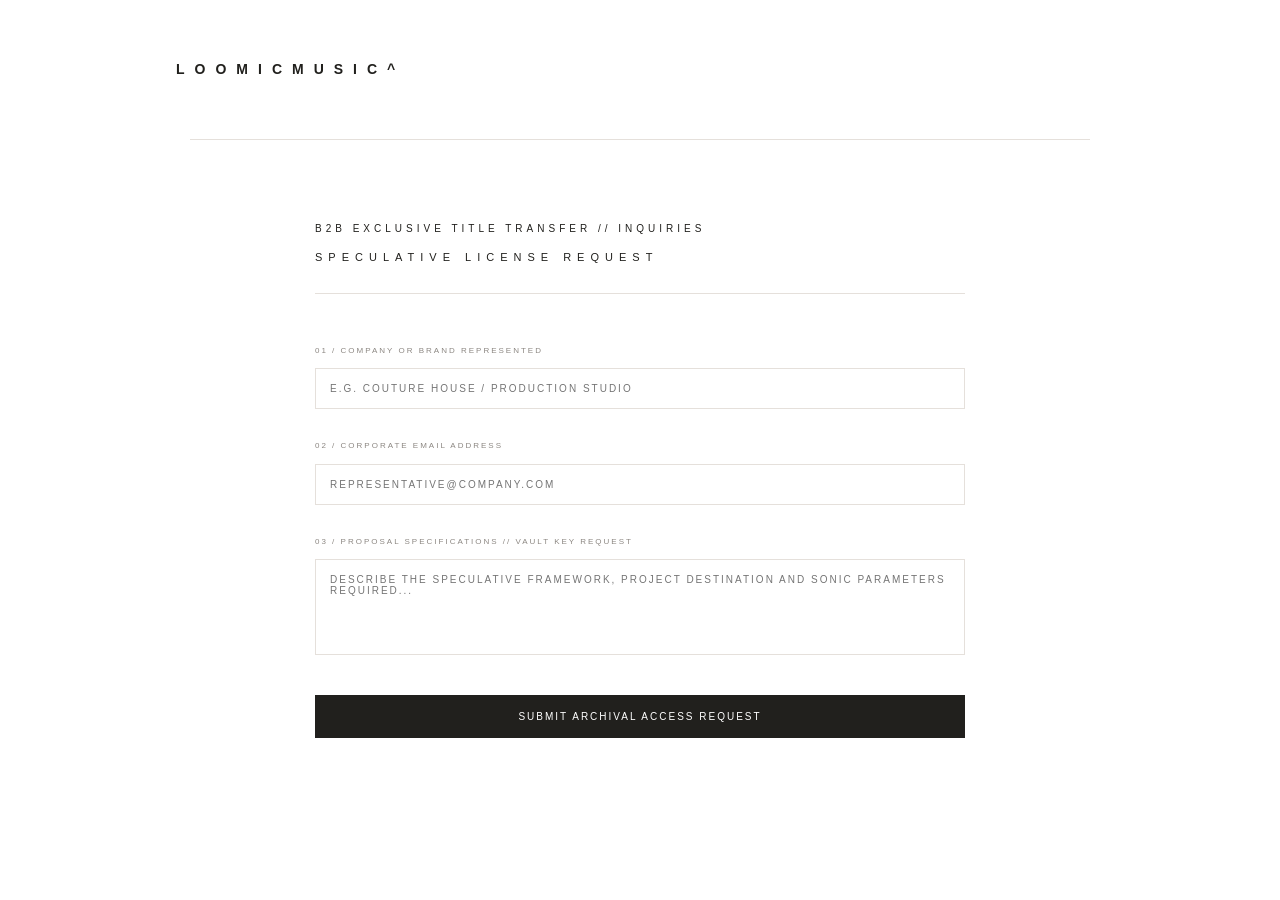
<file: contact.html>
<!DOCTYPE html>
<html lang="en">
<head>
    <meta charset="UTF-8">
    <meta name="viewport" content="width=device-width, initial-scale=1.0">
    <title>LOOMICMUSIC^ — CONTACT // ACQUISITIONS</title>
    <link rel="stylesheet" href="style.css">
    <script>
document.addEventListener('contextmenu', function(e) {
    e.preventDefault();
}, false);

document.addEventListener('keydown', function(e) {
    if (e.metaKey && (e.key === 's' || e.key === 'S')) {
        e.preventDefault();
    }
    if (e.metaKey && e.altKey && (e.key === 'i' || e.key === 'I' || e.key === 'c' || e.key === 'C')) {
        e.preventDefault();
    }
}, false);
</script>
</head>
<body>
    <div class="container"> 

        <!-- MENU SUPERIORE INTERNO --> 
        <nav class="main-nav"> 
            <div class="nav-left"> 
                <!-- SPOSTAMENTO NEGATIVO ORIZZONTALE SULL'ASSE MARGIN-LEFT PER L'ALLINEAMENTO -->
                <a href="index.html?skip=true" class="brand-title" style="text-decoration: none; color: inherit; display: inline-block; margin-left: -14px;">LOOMICMUSIC^</a> 
            </div> 
        </nav> 

        <!-- SEZIONE CENTRALE MONUMENTALE ACQUISIZIONI B2B --> 
        <main class="contact-page-wrapper"> 
            <header class="contact-header"> 
                <span class="label">B2B EXCLUSIVE TITLE TRANSFER // INQUIRIES</span> 
                <h1 class="verse" style="margin-top: 10px; margin-bottom: 0;">SPECULATIVE LICENSE REQUEST</h1> 
            </header> 
            
            <!-- Modulo conforme alla sintassi ufficiale Forminit senza script aggiuntivi --> 
            <form action="https://forminit.com" method="POST" class="contact-monolithic-form" autocomplete="off"> 
                <!-- Parametro ufficiale per il reindirizzamento automatico dopo il successo --> 
                <input type="hidden" name="_next" value="https://github.io"> 
                
                <!-- 01 / Azienda (Nome campo richiesto da Forminit) --> 
                <div class="form-field-group"> 
                    <label class="vault-meta">01 / COMPANY OR BRAND REPRESENTED</label> 
                    <input type="text" name="fi-sender-fullName" placeholder="E.G. COUTURE HOUSE / PRODUCTION STUDIO" required autocomplete="off"> 
                </div> 
                
                <!-- 02 / Email Aziendale (Nome campo richiesto da Forminit) --> 
                <div class="form-field-group"> 
                    <label class="vault-meta">02 / CORPORATE EMAIL ADDRESS</label> 
                    <input type="email" name="fi-sender-email" placeholder="REPRESENTATIVE@COMPANY.COM" required autocomplete="off"> 
                </div> 
                
                <!-- 03 / Specifiche del Progetto (Nome campo richiesto da Forminit) --> 
                <div class="form-field-group"> 
                    <label class="vault-meta">03 / PROPOSAL SPECIFICATIONS // VAULT KEY REQUEST</label> 
                    <textarea name="fi-text-your-message" placeholder="DESCRIBE THE SPECULATIVE FRAMEWORK, PROJECT DESTINATION AND SONIC PARAMETERS REQUIRED..." rows="6" required></textarea> 
                </div> 
                
                <button type="submit" class="form-submit-btn" style="padding: 16px; font-size: 10px; margin-top: 10px; width: 100%; cursor: pointer; background-color: #21201D; color: #FFFFFF; border: none; text-transform: uppercase; letter-spacing: 2px;"> SUBMIT ARCHIVAL ACCESS REQUEST </button> 
            </form> 
        </main> 
    </div>
</body>
</html>
</file>
<file: style.css>
/* Reset Strutturale */
* {
    margin: 0;
    padding: 0;
    box-sizing: border-box;
}

html {
    scroll-behavior: smooth;
    background-color: #FFFFFF; /* Forza lo sfondo bianco globale */
}

body {
    background-color: #FFFFFF; /* Bianco ottico Owens */
    color: #21201D; /* Nero fumo Owens */
    font-family: 'Helvetica Neue', Helvetica, Arial, sans-serif;
    text-transform: uppercase;
    letter-spacing: 4px;
    font-size: 10px;
    line-height: 1.8;
    padding: 0;
    margin: 0;
}

/* Il Container controlla la centratura geometrica del sito */
.container, .site-content-wrapper {
    max-width: 1000px;
    width: 100%;
    margin: 0 auto; /* Centra perfettamente il sito nel monitor */
    padding: 0 50px;
    display: flex;
    flex-direction: column; /* Sviluppo verticale rigido */
}

/* Distanziamento per non fare finire i contenuti sotto il menu fisso */
.site-content-wrapper {
    margin-top: 140px;
}

/* ==========================================================================
   BARRA DI NAVIGAZIONE (MENU SUPERIORE CON EFFETTO VETRO SATINATO TRASPARENTE)
   ========================================================================= */
.main-nav, .sticky-nav {
    display: flex;
    justify-content: space-between;
    align-items: center;
    height: 140px;
    width: 100%;
    border-bottom: 1px solid #E5E0DB;
}

.sticky-nav {
    position: fixed;
    top: 0;
    left: 0;
    z-index: 100;
    background-color: rgba(255, 255, 255, 0.65); /* Trasparenza richiesta */
    backdrop-filter: blur(12px); /* Effetto sfocatura sofisticato d'alta moda */
    -webkit-backdrop-filter: blur(12px);
    padding: 0 50px;
}

.brand-title {
    font-weight: 700;
    font-size: 14px;
    letter-spacing: 10px;
}

.nav-right {
    display: flex;
}

.nav-right a {
    color: #21201D;
    text-decoration: none;
    margin-left: 40px;
    font-weight: 400;
    position: relative;
    padding-bottom: 6px;
    transition: color 0.4s ease;
}

.nav-right a::after {
    content: '';
    position: absolute;
    width: 100%;
    transform: scaleX(0);
    height: 1px;
    bottom: 0;
    left: 0;
    background-color: #21201D;
    transform-origin: bottom right;
    transition: transform 0.3s ease-out;
}

.nav-right a:hover {
    color: #8C8782;
}

.nav-right a:hover::after {
    transform: scaleX(1);
    transform-origin: bottom left;
}

/* ==========================================================================
   LOGICA E GEOMETRIA NAV-DROPDOWN (MENU SOCIAL ANCORATO E SOLIDO)
   ========================================================================== */
.nav-dropdown {
    position: relative;
    display: inline-block;
    margin-left: 40px;
    padding-bottom: 15px; /* Crea un ponte invisibile strutturale */
    margin-bottom: -15px;
}

.dropdown-trigger {
    color: #21201D;
    cursor: pointer;
    font-weight: 400;
    position: relative;
    padding-bottom: 6px;
    transition: color 0.4s ease;
}

.dropdown-content {
    display: none;
    position: absolute;
    top: 100%;
    left: 0;
    background-color: #FFFFFF;
    min-width: 140px;
    border: 1px solid #E5E0DB;
    z-index: 200;
    padding: 10px 0;
    margin-top: -5px;
}

.dropdown-content a {
    color: #21201D;
    padding: 8px 20px;
    text-decoration: none;
    display: block;
    margin-left: 0 !important;
    font-size: 9px;
    letter-spacing: 2px;
    transition: color 0.3s ease, background-color 0.3s ease;
}

.dropdown-content a:hover {
    color: #8C8782;
    background-color: #FFFFFF;
}

.nav-dropdown:hover .dropdown-content {
    display: block;
}

.nav-dropdown:hover .dropdown-trigger {
    color: #8C8782;
}

/* ==========================================================================
   INTRO SLIDER, DROPDOWN SOCIAL STABILE E OVERLAY LIGHTBOX
   ========================================================================== */
.preview-hero-container {
    position: relative;
    width: 100%;
    height: 100vh;
    background-color: #FFFFFF;
    overflow: hidden;
    display: flex;
    align-items: center;
    justify-content: center;
    transition: height 0.6s cubic-bezier(0.25, 1, 0.5, 1), opacity 0.6s ease;
}

.preview-hero-container.collapsed {
    height: 0;
    opacity: 0;
    pointer-events: none;
}

.slider-viewport {
    width: 100%;
    height: 100%;
    position: relative;
    cursor: pointer;
}

.slide {
    position: absolute;
    width: 100%;
    height: 100%;
    top: 0;
    left: 0;
    opacity: 0;
    transition: opacity 0.8s cubic-bezier(0.25, 1, 0.5, 1);
    display: flex;
    align-items: center;
    justify-content: center;
    background-color: #FFFFFF;
}

.slide.active {
    opacity: 1;
    z-index: 1;
}

.slide img {
    width: 100%;
    height: 100%;
    object-fit: cover;
    filter: grayscale(100%);
    opacity: 0.95;
}

.slider-arrow {
    position: absolute;
    top: 50%;
    transform: translateY(-50%);
    background: none;
    border: none;
    font-family: 'Helvetica Neue', Helvetica, Arial, sans-serif;
    font-size: 48px;
    font-weight: 300;
    color: #E5E0DB; /* Tonalità Gesso Chiaro Owens */
    cursor: pointer;
    z-index: 10;
    padding: 0 30px;
    outline: none;
    user-select: none;
    transition: color 0.3s ease, opacity 0.3s ease;
    opacity: 0.7;
}

.slider-arrow:hover {
    color: #8C8782; /* Tonalità Grigio Pietra Owens */
    opacity: 1;
}

.arrow-left { left: 0; }
.arrow-right { right: 0; }

.magazine-text {
    position: absolute;
    bottom: 0;
    left: 0;
    width: 100%;
    padding: 100px 50px 60px 50px;
    z-index: 20;
    text-align: left;
    pointer-events: none;
    user-select: none;
    background: linear-gradient(to top, rgba(0, 0, 0, 0.4) 0%, rgba(0, 0, 0, 0.1) 60%, rgba(0, 0, 0, 0) 100%);
}

.mag-issue {
    display: block;
    font-size: 8px;
    letter-spacing: 4px;
    color: #E5E0DB;
    margin-bottom: 8px;
    font-weight: 700;
}

.mag-headline {
    font-family: 'Helvetica Neue', Helvetica, Arial, sans-serif;
    font-size: 13px;
    font-weight: 400;
    letter-spacing: 5px;
    line-height: 1.6;
    color: #FFFFFF;
    text-transform: uppercase;
}

/* ==========================================================================
   OWENS PURIFICATION: RIMOZIONE CORNICE LIGHTBOX (FOTO NUDA SU NERO)
   ========================================================================== */
.lightbox-overlay {
    position: fixed;
    top: 0;
    left: 0;
    width: 100%;
    height: 100%;
    background-color: rgba(0, 0, 0, 0.85);
    z-index: 300;
    display: flex;
    align-items: center;
    justify-content: center;
    opacity: 0;
    pointer-events: none;
    transition: opacity 0.4s cubic-bezier(0.25, 1, 0.5, 1);
}

.lightbox-overlay.visible {
    opacity: 1;
    pointer-events: auto;
}

.lightbox-content {
    max-width: 85vw;
    max-height: 80vh;
    display: flex;
    align-items: center;
    justify-content: center;
    background-color: transparent !important;
    padding: 0 !important;
}

.lightbox-content img {
    max-width: 100%;
    max-height: 80vh;
    object-fit: contain;
    display: block;
    filter: grayscale(100%);
    border: none !important;
}

/* ==========================================================================
   VETRINA ALBUM (GRIGLIA BILANCIATA RIPRISTINATA)
   ========================================================================== */
.gallery-section {
    margin: 80px 0;
    width: 100%;
}

.album-grid {
    display: flex;
    gap: 40px;
    width: 100%;
}

.album-wrapper {
    flex: 1;
    display: flex;
    flex-direction: column;
}

.visual-core {
    display: block;
    width: 100%;
    max-height: 45vh;
    aspect-ratio: 1 / 1;
    object-fit: cover;
    filter: grayscale(100%);
    opacity: 0.95;
    border: 1px solid #E5E0DB;
}

.album-caption { font-size: 9px; color: #8C8782; margin-top: 15px; letter-spacing: 2px; }
.poetry-section { margin: 120px 0 80px 0; text-align: left; max-width: 750px; }
.verse { font-size: 11px; letter-spacing: 6px; color: #21201D; margin-bottom: 24px; font-weight: 300; }
.verse-legal { font-size: 10px; color: #8C8782; letter-spacing: 2px; line-height: 2; text-transform: uppercase; }
.interactive-hub-section { margin: 40px 0 120px 0; width: 100%; }
.hub-grid { display: flex; gap: 40px; align-items: flex-start; width: 100%; }
.hub-box { flex: 1; background-color: #FFFFFF; border: 1px solid #E5E0DB; overflow: hidden; transition: height 0.4s cubic-bezier(0.25, 1, 0.5, 1); }
.secondary-box { height: 52px; }
.primary-box { height: 52px; }
.primary-box.expanded { height: 165px; }
.hub-trigger-bar { height: 50px; display: flex; align-items: center; justify-content: center; cursor: pointer; font-weight: bold; letter-spacing: 5px; transition: background-color 0.2s ease, color 0.2s ease; }
.secondary-box .hub-trigger-bar { background-color: #E5E0DB; color: #21201D; }
.primary-box .hub-trigger-bar { background-color: #8C8782; color: #E5E0DB; }
.primary-box.expanded .hub-trigger-bar { background-color: #21201D; color: #FFFFFF; }
.listen-drawer-content { padding: 20px; display: flex; flex-direction: column; gap: 12px; }
.vault-meta { color: #8C8782; font-size: 8px; letter-spacing: 2px; }
.input-vault-group { display: flex; gap: 10px; width: 100%; }
.input-vault-group input { flex: 1; background-color: #FFFFFF; border: 1px solid #E5E0DB; padding: 10px; font-family: monospace; font-size: 11px; color: #21201D; outline: none; letter-spacing: 1px; }
.input-vault-group button { background-color: #21201D; color: #FFFFFF; border: none; padding: 0 24px; cursor: pointer; font-weight: bold; letter-spacing: 2px; transition: background-color 0.2s ease; }
.input-vault-group button:hover { background-color: #8C8782; }
.site-footer { padding: 80px 0; border-top: 1px solid #21201D; width: 100%; }
.footer-grid { display: flex; justify-content: space-between; flex-wrap: wrap; gap: 40px; }
.footer-item { flex: 1; min-width: 200px; }
.footer-item .label { display: block; font-size: 8px; color: #8C8782; margin-bottom: 15px; letter-spacing: 4px; }
.footer-item p { font-size: 10px; color: #21201D; }
.email-link { color: #21201D; text-decoration: none; }

/* ==========================================================================
   RIPRISTINO FORMATTAZIONE MONUMENTALE PAGINA CONTATTI (CONTACT.HTML)
   ========================================================================== */
.contact-page-wrapper {
    margin: 80px auto 160px auto;
    max-width: 650px;
    width: 100%;
}
.contact-header { margin-bottom: 50px; border-bottom: 1px solid #E5E0DB; padding-bottom: 25px; }
.contact-monolithic-form { display: flex; flex-direction: column; gap: 30px; }
.form-field-group { display: flex; flex-direction: column; gap: 10px; }
.contact-monolithic-form input,
.contact-monolithic-form textarea,
.monolithic-select {
    width: 100%;
    background-color: #FFFFFF;
    border: 1px solid #E5E0DB;
    padding: 14px;
    font-family: inherit;
    font-size: 10px;
    color: #21201D;
    outline: none;
    letter-spacing: 2px;
    text-transform: uppercase;
    transition: border-color 0.3s ease;
    border-radius: 0;
    appearance: none;
    -webkit-appearance: none;
    -moz-appearance: none;
}
.monolithic-select { cursor: pointer; }
.contact-monolithic-form input:focus,
.contact-monolithic-form textarea:focus,
.monolithic-select:focus { border-color: #21201D; }
.contact-monolithic-form textarea { resize: none; }

/* ==========================================================================
   VISUAL ARCHIVE EXTENSION (OWENS INTEGRATION & ANTI-ZOOM ASYMMETRIC GRID)
   ========================================================================== */
.archive-header {
    margin: 40px 0;
    border-bottom: 1px solid #E5E0DB;
    padding-bottom: 20px;
    display: flex;
    justify-content: space-between;
    align-items: flex-end;
}

.archive-filters {
    display: flex;
    gap: 40px;
}

.archive-filters button {
    background: none;
    border: none;
    font-family: inherit;
    font-size: 10px;
    letter-spacing: 4px;
    color: #21201D;
    cursor: pointer;
    opacity: 0.3;
    transition: opacity 0.3s ease;
    text-transform: uppercase;
    padding: 0;
}

.archive-filters button.active {
    opacity: 1;
    font-weight: 700;
    border-bottom: 1px solid #21201D;
}

/* Griglia Monumentale Originale Ripristinata */
.archive-masonry-flow {
    display: grid;
    grid-template-columns: repeat(3, 1fr);
    gap: 80px 40px;
    margin: 40px 0 160px 0;
    width: 100%;
    align-items: start;
    min-height: max-content; /* Costringe il browser a calcolare l'altezza in base ai soli nodi visibili */
}

/* Protezione invalicabile per il footer nelle sezioni filtrate sotto zoom minimo */
.archive-masonry-flow.filter-active {
    margin-bottom: 200px !important;
    padding-bottom: 160px !important; /* Crea uno scudo fisico interno che respinge il footer */
}

.archive-node {
    display: flex;
    flex-direction: column;
    transition: opacity 0.4s ease, transform 0.4s ease;
}

.image-viewport {
    width: 100%;
    aspect-ratio: 4 / 5;
    overflow: hidden;
    background-color: #FFFFFF;
    position: relative;
}

.image-viewport img {
    display: block;
    width: 100%;
    height: 100%;
    object-fit: cover;
    filter: grayscale(100%);
    opacity: 0.95;
    border: 1px solid #E5E0DB;
    transition: transform 0.5s cubic-bezier(0.25, 1, 0.5, 1), opacity 0.3s ease;
}

.archive-node:hover .image-viewport img {
    transform: scale(1.01);
    opacity: 1;
}

.node-caption {
    font-size: 9px;
    color: #8C8782;
    margin-top: 15px;
    letter-spacing: 2px;
    width: 100%;
    word-wrap: break-word;
}

/* --- LOGICA DI ASIMMETRIA STRUTTURATA (PRESERVATA) --- */
.col-span-2 { grid-column: span 2; }
.col-span-1 { grid-column: span 1; }

/* Spostamenti attivi SOLO quando non ci sono filtri (Evita collisioni geometriche) */
.archive-masonry-flow:not(.filter-active) .shift-down-1 { transform: translateY(50px); }
.archive-masonry-flow:not(.filter-active) .shift-down-2 { transform: translateY(100px); }
.archive-masonry-flow:not(.filter-active) .shift-up-1 { transform: translateY(-50px); }

/* Scomparsa immediata */
.hidden-node {
    display: none !important;
}

/* ==========================================================================
   OTTIMIZZAZIONE RESPONSIVA TOTALE (MOBILE SMARTPHONE & SMALL VIEWPORTS)
   ========================================================================== */
@media (max-width: 768px) {
    .slider-arrow { font-size: 32px; padding: 0 15px; }
    .sticky-nav { padding: 0 20px; height: 100px; }
    .site-content-wrapper { margin-top: 100px; }
    .magazine-text { padding: 40px 20px 30px 20px; }
    .mag-headline { font-size: 10px; letter-spacing: 3px; }
    .lightbox-content { max-width: 95vw; padding: 5px; }
    
    .archive-header {
        flex-direction: column;
        align-items: flex-start;
        gap: 20px;
    }
    .archive-filters {
        gap: 20px;
        flex-wrap: wrap;
    }
    .archive-masonry-flow {
        grid-template-columns: 1fr !important;
        gap: 40px 0 !important;
    }
    .col-span-2, .col-span-1 {
        grid-column: span 1 !important;
    }
    .shift-down-1, .shift-down-2, .shift-up-1 {
        transform: none !important;
    }
}
</file>
